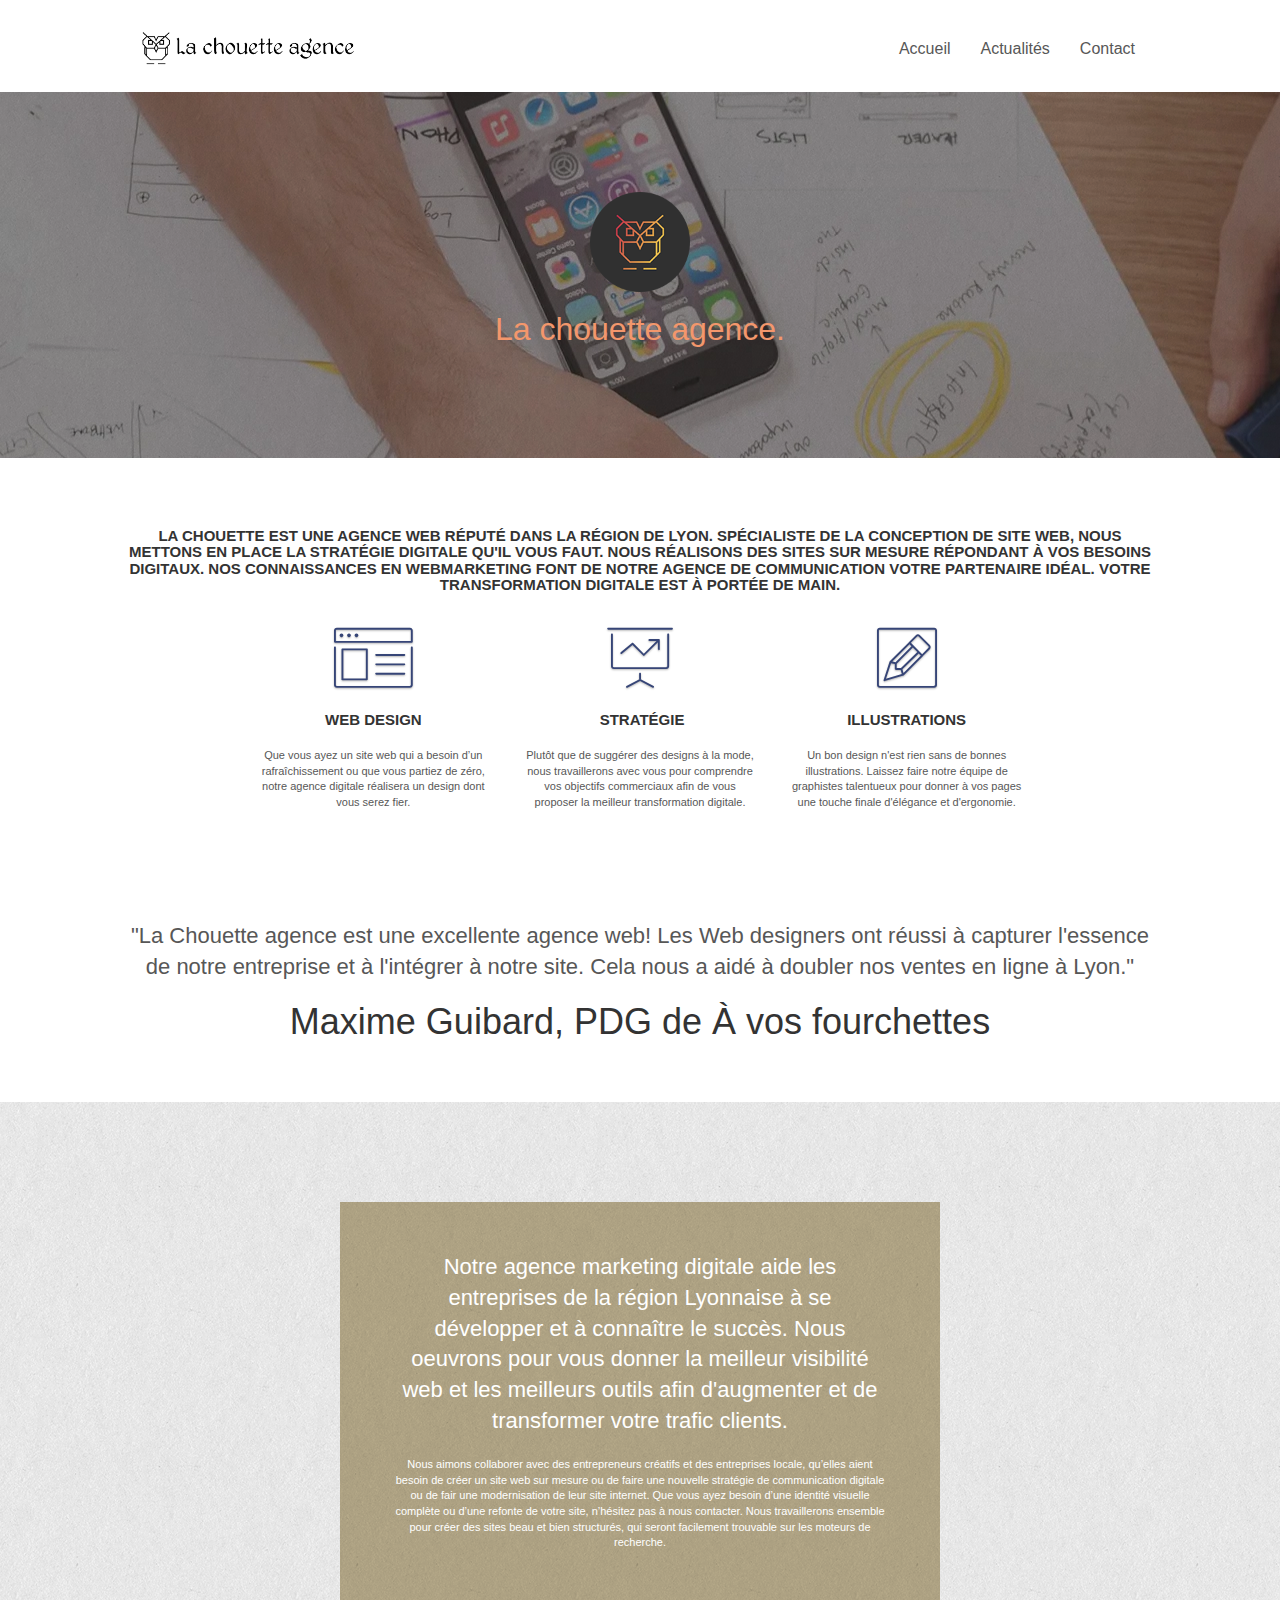
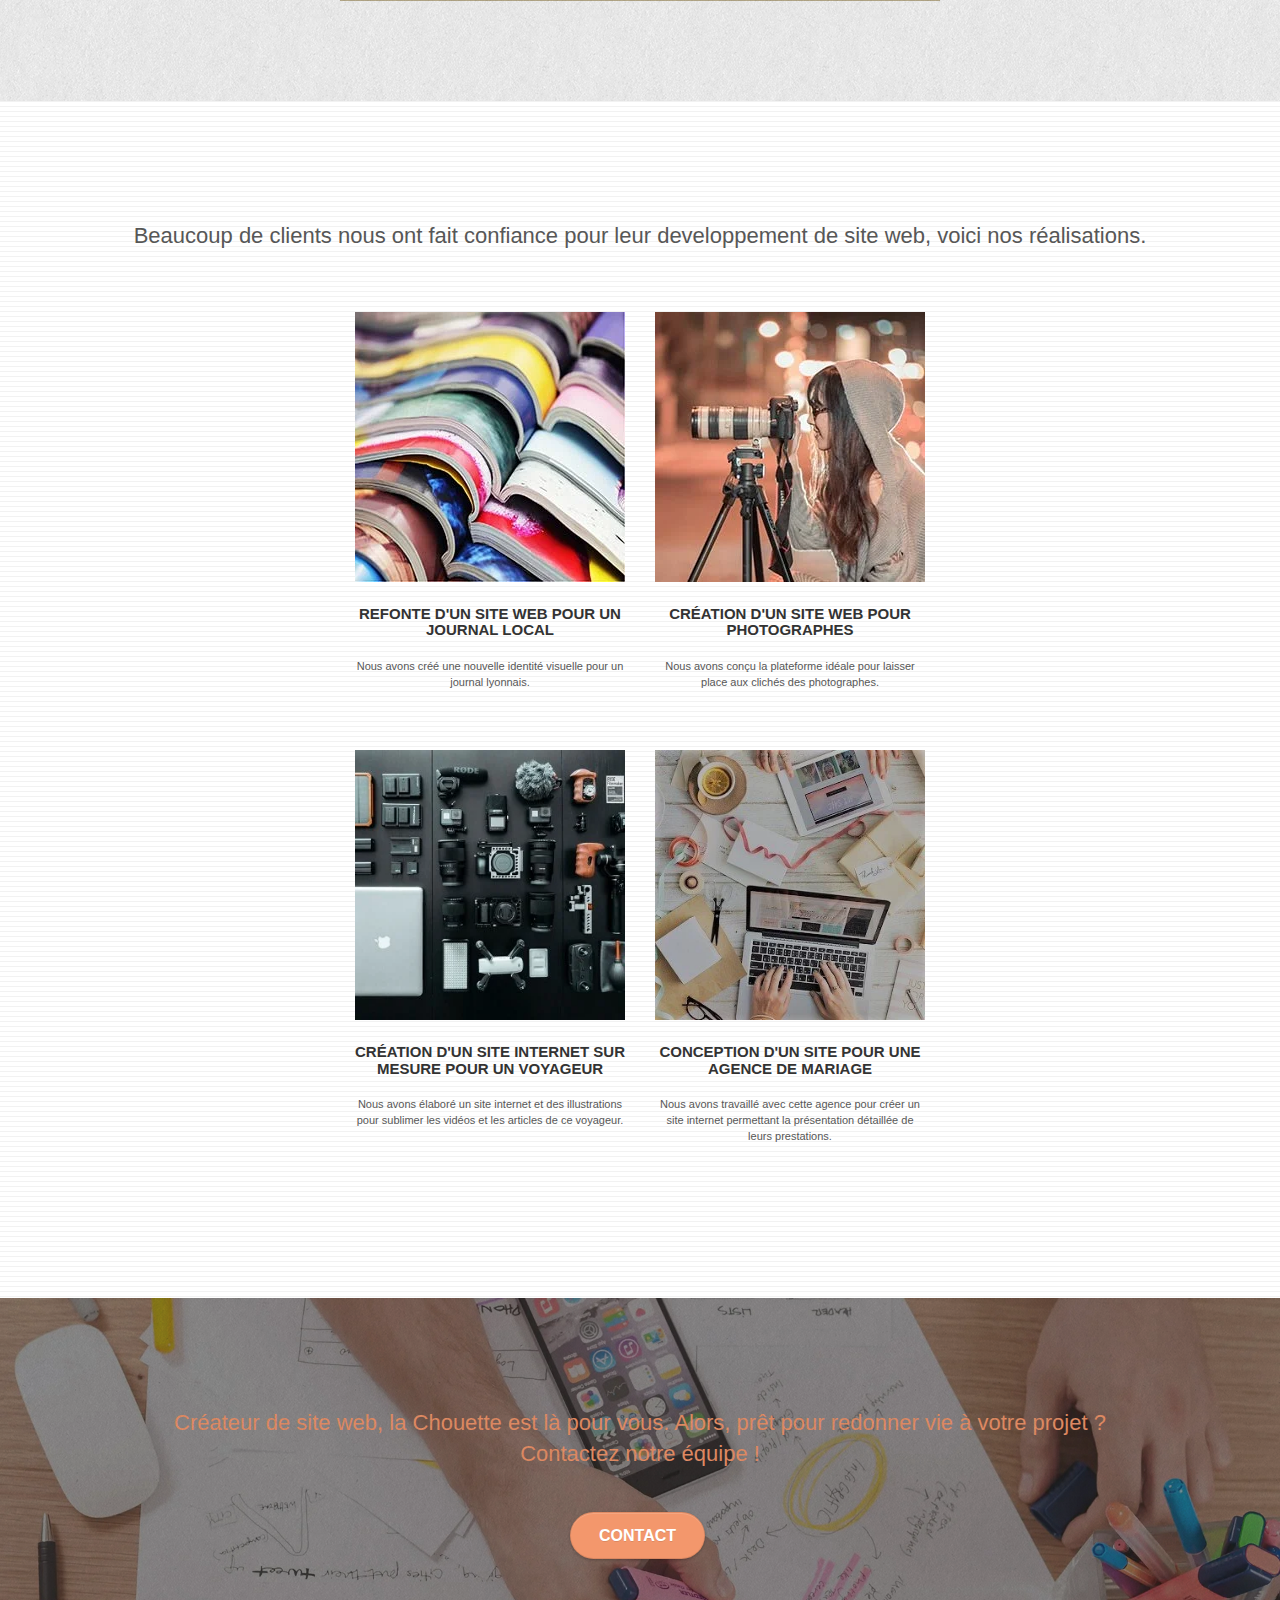
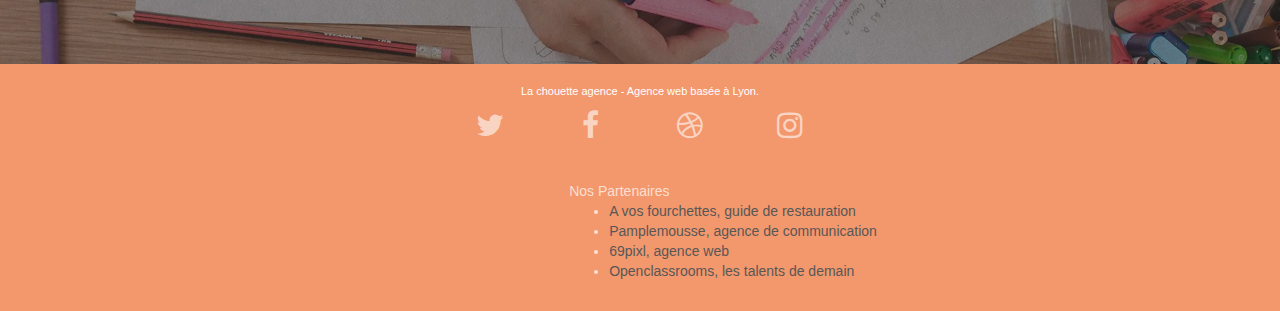
<file: index.html>
<!DOCTYPE html>
<html lang="fr">
	<head>
	    <meta charset="utf-8">
	    <title>La Chouette</title>
	    <meta name="robots" content="index, follow">
	    <meta name="keywords" content="seo, google, site web, site internet, agence design lyon, agence design">
		<meta name="description" content="Agence web lyon">
		<meta name="google-site-verification" content="6uMvi1JiXeA12wN8OWE2aNLrLksEemwqQ-FPM3tiHTc" />
	    <meta name="viewport" content="width=device-width, initial-scale=1.0, viewport-fit=cover">
	    <link rel="shortcut icon" type="image/png" href="img/favicon.jpg">
	    <link rel="canonical" href="www.lachouette.com/index/">
	    <link rel="stylesheet" type="text/css" href="./css/bootstrap.css">
		<link rel="stylesheet" type="text/css" href="style.css">
		<link rel="stylesheet" type="text/css" href="./css/font-awesome.css">
		<link rel="stylesheet" type="text/css" href="./css/et-line.css">
		<script src="./js/jquery-2.1.0.js" defer></script>
		<script src="./js/bootstrap.js" async></script>
		<script src="./js/blocs.js" async></script>
		<script src="./js/jquery.touchSwipe.js" async></script>
		<script src="./js/gmaps.js" async></script>
	</head>
	<body>
		<!-- Principal conteneur -->
		<div class="page-container">
			<!-- bloc-0 -->
			<header>
					<div class="bloc bgc-white l-bloc " id="bloc-0">
					<div class="container bloc-sm">

						<nav class="navbar row">
							<div class="navbar-header">
								<div class="keywords" style="color:#cccccc;font-size:1px;"></div>
								<a class="navbar-brand" href="index.html"><img src="img/lachouette3.svg" alt="lyon web design logo agence web meilleure agence" height="40" /></a>
								<div class="keywords" style="color:#cccccc;font-size:1px;"></div>
								<button id="nav-toggle" type="button" class="ui-navbar-toggle navbar-toggle" data-toggle="collapse" data-target=".navbar-1">
									<span class="sr-only">Toggle navigation</span><span class="icon-bar"></span><span class="icon-bar"></span><span class="icon-bar"></span>
								</button>
							</div>
							<div class="collapse navbar-collapse navbar-1 special-dropdown-nav">
								<ul class="site-navigation nav navbar-nav">
									<li>
										<a href="index.html">Accueil</a>
									</li>
									<li>
										<a href="actualite.html">Actualités</a>
									</li>
									<li>
										<a href="page2.html">Contact</a>
									</li>
								</ul>
							</div>
						</nav>
					</div>
				</div>
			</header>
			<!-- bloc-0 END -->
			<!-- bloc-1-presentation -->
			<main>
				<div class="bloc bg-banniere d-bloc bg-t-edge bloc-bg-texture texture-paper b-parallax" id="bloc-1-hero">
					<div class="container bloc-lg">
						<div class="row tight-width-whitespace">
							<div class="col-sm-12">
								<img src="img/logo.png" class="center-block image-resize-mode" width="100" alt="La chouette agence, agence web lyon, création logo lyon" />
								<h1 class="text-center hero-bloc-text tc-white ">
									La chouette agence.
								</h1>
							</div>
						</div>
					</div>
				</div>
				<!-- bloc-1-presentation END -->

				<!-- bloc-2-services -->
				<div class="bloc bgc-white l-bloc" id="bloc-2-services">
					<div class="container bloc-md">
						<div class="row">
							<div class="text-center">
								<h3>La chouette est une agence web réputé dans la région de Lyon. Spécialiste de la conception de site web, nous mettons en place la stratégie digitale qu'il vous faut.
									Nous réalisons des sites sur mesure répondant à vos besoins digitaux. Nos connaissances en Webmarketing font de notre agence de communication votre partenaire idéal.
									Votre transformation digitale est à portée de main.</h3>
							</div>
						</div>
						<div class="row voffset-lg med-width-whitespace">
							<div class="col-sm-4">
								<div class="text-center">
									<span class="et-icon-browser sm-shadow icon-dark-slate-blue icons icon-lg"></span>
								</div>
								<h3 class="mg-md text-center">
									Web design
								</h3>
								<p class="text-center ">
									Que vous ayez un site web qui a besoin d&rsquo;un rafraîchissement ou que vous partiez de zéro, notre agence digitale réalisera un design dont vous serez fier.
								</p>
							</div>
							<div class="col-sm-4">
								<div class="text-center">
									<span class="et-icon-presentation sm-shadow icon-dark-slate-blue icons icon-lg"></span>
								</div>
								<h3 class="mg-md text-center">
									&nbsp;Stratégie
								</h3>
								<p class="text-center ">
									Plutôt que de suggérer des designs à la mode, nous travaillerons avec vous pour comprendre vos objectifs commerciaux afin de vous proposer la meilleur transformation digitale.<br>
								</p>
							</div>
							<div class="col-sm-4">
								<div class="text-center">
									<span class="et-icon-edit sm-shadow icon-dark-slate-blue icons icon-lg"></span>
								</div>
								<h3 class="mg-md text-center">
									Illustrations
								</h3>
								<p class="text-center ">
									Un bon design n'est rien sans de bonnes illustrations. Laissez faire notre équipe de graphistes talentueux pour donner à vos pages une touche finale d'élégance et d'ergonomie.
								</p>
							</div>
						</div>
						<div class="row voffset-lg voffset">
							<div class="text-center">
								<h2>"La Chouette agence est une excellente agence web! Les Web designers ont réussi à capturer l'essence de notre entreprise et à l'intégrer à notre site. Cela nous a aidé à doubler nos ventes en ligne à Lyon."</h2>
								<h1>Maxime Guibard, PDG de À vos fourchettes</h1>
							</div>
						</div>
					</div>
				</div>
				<!-- bloc-2-services END -->
				<!-- bloc-3-what-i-do -->
				<div class="bloc tc-white bg-presentation d-bloc bloc-bg-texture texture-paper b-parallax" id="bloc-3-what-i-do">
					<div class="container bloc-lg">
						<div class="row tight-width-whitespace black-background">
							<div class="col-sm-12">
								<h2 class="mg-md text-center white">
									Notre agence marketing digitale aide les entreprises de la région Lyonnaise à se développer et à connaître le succès. Nous oeuvrons pour vous donner la meilleur visibilité web et les meilleurs outils afin d'augmenter et de transformer votre trafic clients.<br>
								</h2>
								<p class="text-center white">
									Nous aimons collaborer avec des entrepreneurs créatifs et des entreprises locale, qu’elles aient besoin de créer un site web sur mesure ou de faire une nouvelle stratégie de communication digitale ou de fair une modernisation de leur site internet. Que vous ayez besoin d’une identité visuelle complète ou d’une refonte de votre site, n’hésitez pas à nous contacter. Nous travaillerons ensemble pour créer des sites beau et bien structurés, qui seront facilement trouvable sur les moteurs de recherche.
								</p>
							</div>
				</div><a href=""></a>
					</div>
				</div>
				<!-- bloc-3-what-i-do END -->
				<!-- bloc-4-portfolio -->
				<div class="bloc bgc-white bg-lines-h2-bg bg-repeat l-bloc" id="bloc-4-portfolio">
					<div class="container bloc-lg">
						<div class="row">
							<div class="text-center">
								<h2>Beaucoup de clients nous ont fait confiance pour leur developpement de site web, voici nos réalisations.</h2>
							</div>
						</div>
						<div class="row tight-width-whitespace portfolio-row">
							<div class="col-sm-6">
								<a href="#" data-lightbox="img/1.webp" data-gallery-id="gallery-1" data-caption="Refonte d'un site web pour un journal local" data-frame="snapshot-lb"><img src="img/1.webp" alt="lyon web design logo agence web meilleure agence et refonte site web journal" class="img-responsive portfolio-thumb" /></a>
								<h3 class="mg-md text-center">
									Refonte d'un site web pour un journal local
								</h3>
								<p class="text-center">
									Nous avons créé une nouvelle identité visuelle pour un journal lyonnais.
								</p>
							</div>
							<div class="col-sm-6">
								<a href="#" data-lightbox="img/2.webp" data-gallery-id="gallery-1" data-caption="Création d'un site web pour photographes" data-frame="snapshot-lb"><img src="img/2.webp" class="img-responsive portfolio-thumb" alt="lyon web design logo agence web meilleure agence, Création d'un site web pour photographes" /></a>
								<h3 class="mg-md text-center">
									Création d'un site web pour photographes
								</h3>
								<p class="text-center">
									Nous avons conçu la plateforme idéale pour laisser place aux clichés des photographes.
								</p>
							</div>
						</div>
						<div class="row tight-width-whitespace portfolio-row">
							<div class="col-sm-6">
								<a href="#" data-lightbox="img/3.webp" data-gallery-id="gallery-1" data-caption="Création d'un site internet pour un voyageur" data-frame="snapshot-lb"><img src="img/3.webp" class="img-responsive portfolio-thumb" alt="lyon web design logo agence web meilleure agence, Création d'un site web pour voyageur"/></a>
								<h3 class="mg-md text-center">
									Création d'un site internet sur mesure pour un voyageur
								</h3>
								<p class="text-center">
									Nous avons élaboré un site internet et des illustrations pour sublimer les vidéos et les articles de ce voyageur.
								</p>
							</div>
							<div class="col-sm-6">
								<a href="#" data-lightbox="img/4.webp" data-gallery-id="gallery-1" data-caption="Conception d'un site pour une agence de mariage" data-frame="snapshot-lb"><img src="img/4.webp" class="img-responsive portfolio-thumb" alt="lyon web design logo agence web meilleure agence, Création d'un site web pour agence de mariage" /></a>
								<h3 class="mg-md text-center">
									Conception d'un site pour une agence de mariage
								</h3>
								<p class="text-center">
									Nous avons travaillé avec cette agence pour créer un site internet permettant la présentation détaillée de leurs prestations.
								</p>
							</div>
						</div>
					</div>
				</div>
				<!-- bloc-4-portfolio END -->
				<!-- bloc-5-cta -->
				<div class="bloc bg-banniere d-bloc bloc-bg-texture texture-paper" id="bloc-5-cta">
					<div class="container bloc-lg">
						<div class="row">
							<h2 class="mg-md text-center tc-white opa">
								Créateur de site web, la Chouette est là pour vous. Alors, prêt pour redonner vie à votre projet ?<br>Contactez notre équipe !
							</h2>
							<div class="col-sm-12 text-center">
								<a href="page2.html" class="btn btn-atomic-tangerine btn-clean btn-rd btn-lg cta-hero">Contact</a>
							</div>
						</div>
					</div>
				</div>
			</main>
			<!-- bloc-5-cta END -->
			<!-- Footer - bloc-8 -->
			<footer>
				<div class="bloc bgc-atomic-tangerine d-bloc" id="bloc-8">
					<div class="container bloc-sm">
						<div class="row">
							<div class="col-sm-12">
								<p class="text-center white">
									La chouette agence - Agence web basée à Lyon.<br>
								</p>
								<div class="row row-no-gutters social">
									<div class="col-sm-3">
										<div class="text-center">
											<a class="social" href="index.html"><span class="fa fa-twitter icon-md"></span></a>
										</div>
									</div>
									<div class="col-sm-3">
										<div class="text-center">
											<a class="social" href="index.html"><span class="fa fa-facebook icon-md"></span></a>
										</div>
									</div>
									<div class="col-sm-3">
										<div class="text-center">
											<a class="social" href="index.html"><span class="fa fa-dribbble icon-md"></span></a>
										</div>
									</div>
									<div class="col-sm-3">
										<div class="text-center">
											<a class="social" href="index.html"><span class="fa fa-instagram icon-md"></span></a>
										</div>
									</div>
									<div class="keywords" style="color:#F3976C;">Agence web à lyon, stratégie web, web design, illustrations, design de site web, site web, web, internet, site internet, site</div>
								</div>
								<div class="row">
									<div class="col-sm-4 col-md-4 col-md-offset-5">
										    Nos Partenaires
											<ul>
												<li><a href="Avosfourchettes.com">A vos fourchettes, guide de restauration</a></li>
												<li><a href="pamplemousse.fr">Pamplemousse, agence de communication</a></li>
												<li><a href="69pixl.com">69pixl, agence web</a></li>
												<li><a href="openclassrooms.com">Openclassrooms, les talents de demain</a></li>
											</ul>		
									</div>
									</div>
								</div>
							</div>
						</div>
					</div>
			</footer>
			<!-- Footer - bloc-8 END -->
		</div>
		<!-- Principal conteneur END -->
	</body>
</html>
</file>
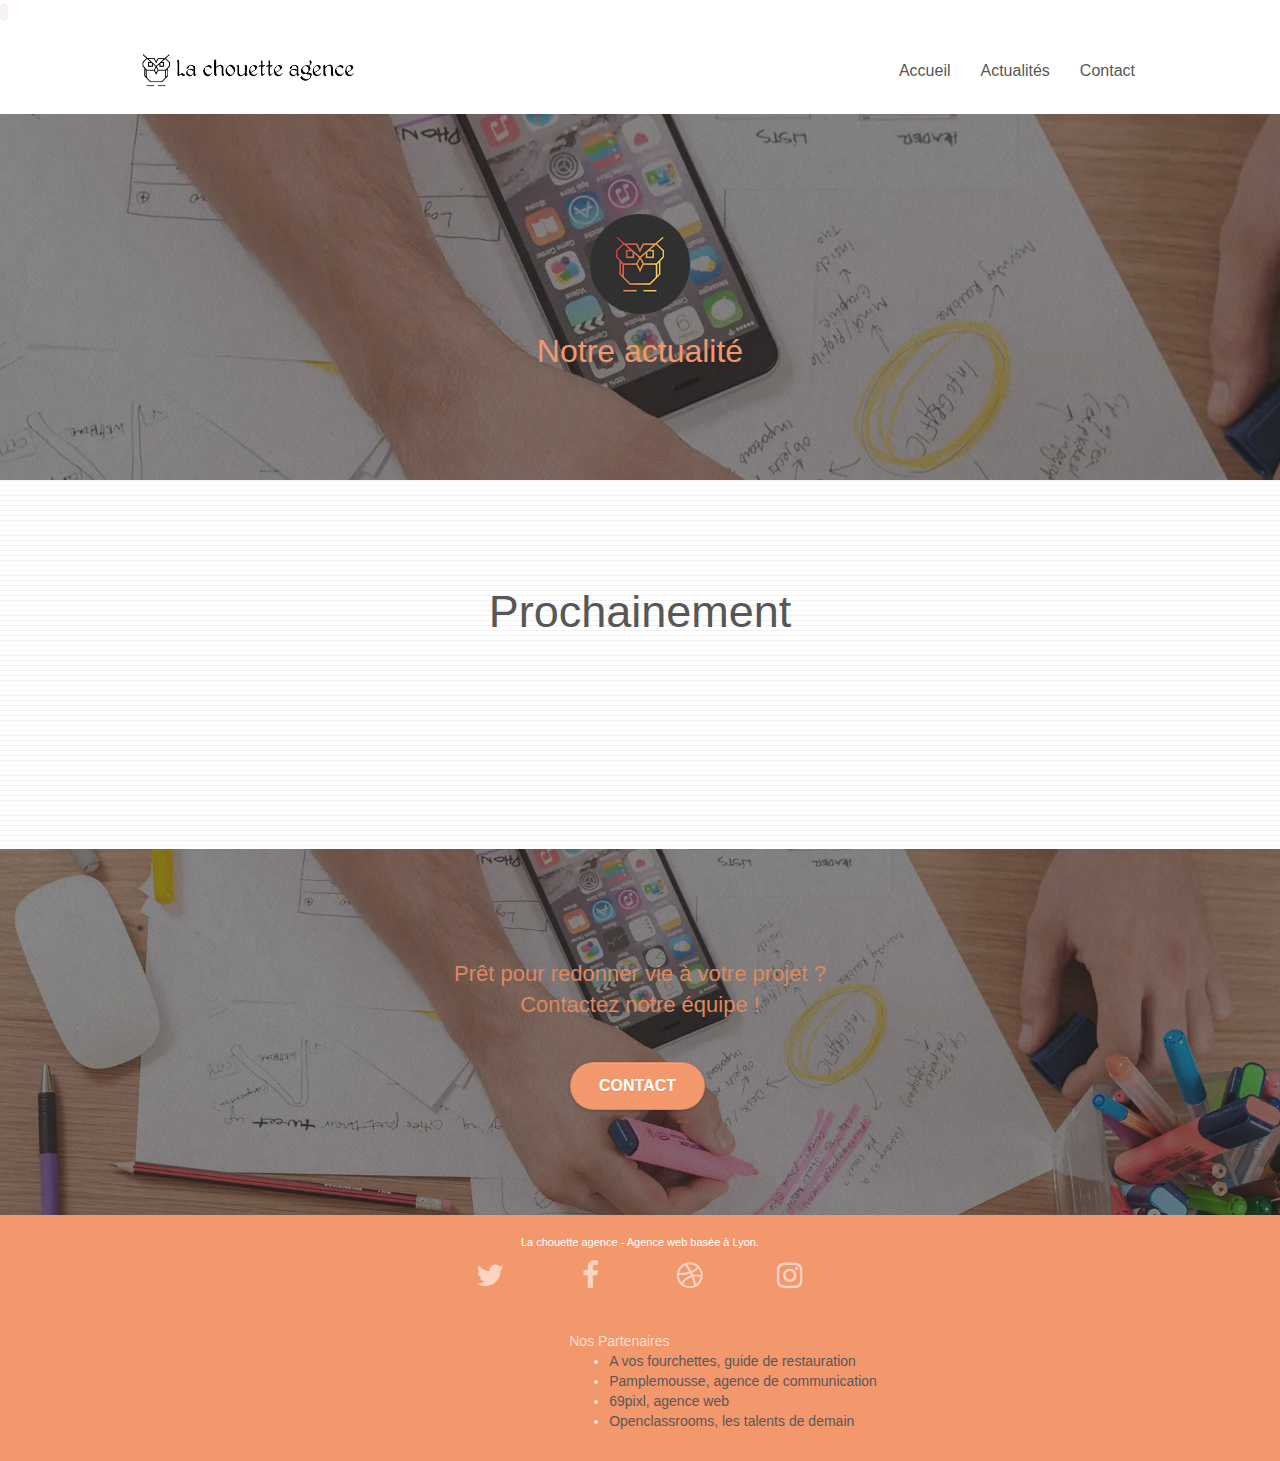
<file: actualite.html>
<!DOCTYPE html>
<html lang="Default">
<head>
    <meta charset="utf-8">
    <code><meta name="robots" content="index, follow"></code>
    <meta name="keywords" content="seo, google, site web, site internet, agence design lyon, agence design">
    <meta name="description" content="Agence web lyon">
    <meta name="viewport" content="width=device-width, initial-scale=1.0, viewport-fit=cover">
    <link rel="shortcut icon" type="image/png" href="favicon.jpg">
    <link rel="stylesheet" type="text/css" href="./css/bootstrap.css">
	<link rel="stylesheet" type="text/css" href="style.css">
	<link rel="stylesheet" type="text/css" href="./css/font-awesome.css">
	<link rel="stylesheet" type="text/css" href="./css/et-line.css">
	<script src="./js/jquery-2.1.0.js"></script>
	<script src="./js/bootstrap.js"></script>
	<script src="./js/blocs.js"></script>
	<script src="./js/jquery.touchSwipe.js" defer></script>
	<script src="./js/gmaps.js"></script>
	<title>La Chouette</title>   
</head>
<body>
<!-- Principal conteneur -->
<div class="page-container">
    
<!-- bloc-0 -->
<header>
	<div class="bloc bgc-white l-bloc " id="bloc-0">
		<div class="container bloc-sm">

			<nav class="navbar row">
				<div class="navbar-header">
					<div class="keywords" style="color:#cccccc;font-size:1px;"></div>
					<a class="navbar-brand" href="index.html"><img src="img/lachouette3.svg" alt="lyon web design logo agence web meilleure agence" height="40" /></a>
					<button id="nav-toggle" type="button" class="ui-navbar-toggle navbar-toggle" data-toggle="collapse" data-target=".navbar-1">
						<span class="sr-only">Toggle navigation</span><span class="icon-bar"></span><span class="icon-bar"></span><span class="icon-bar"></span>
					</button>
				</div>
				<div class="collapse navbar-collapse navbar-1 special-dropdown-nav">
					<ul class="site-navigation nav navbar-nav">
						<li>
							<a href="index.html">Accueil</a>
						</li>
						<li>
							<a href="actualite.html">Actualités</a>
						</li>
						<li>
							<a href="page2.html">Contact</a>
						</li>
					</ul>
				</div>
			</nav>
		</div>
	</div>
</header>
<!-- bloc-0 END -->

<!-- bloc-1-presentation -->
<content>
	<div class="bloc bg-banniere d-bloc bg-t-edge bloc-bg-texture texture-paper b-parallax" id="bloc-1-hero">
		<div class="container bloc-lg">
			<div class="row tight-width-whitespace">
				<div class="col-sm-12">
					<img src="img/logo.png" class="center-block image-resize-mode" width="100" alt="La chouette agence, agence web lyon, création logo lyon" />
					<h1 class="text-center hero-bloc-text tc-white ">
						Notre actualité
					</h1>
				</div>
			</div>
		</div>
	</div>
	<!-- bloc-4-portfolio -->
	<div class="bloc bgc-white bg-lines-h2-bg bg-repeat l-bloc" id="bloc-4-portfolio">
		<div class="container bloc-lg">
			<div class="row">
				<div class="col-sm-12 text-center">
					<p class="conception"> Prochainement</p>
				</div>
			</div>
			<div class="row tight-width-whitespace portfolio-row">
				<div class="col-sm-6">
					
				</div>
				<div class="col-sm-6">
					
				</div>
			</div>
		</div>
	</div>
	<!-- bloc-4-portfolio END -->

	<!-- bloc-5-cta -->
	<div class="bloc bg-banniere d-bloc bloc-bg-texture texture-paper" id="bloc-5-cta">
		<div class="container bloc-lg">
			<div class="row">
				<h2 class="mg-md text-center tc-white">
					Prêt pour redonner vie à votre projet ?<br>Contactez notre équipe !
				</h2>
				<div class="col-sm-12 text-center">
					<a href="page2.html" class="btn btn-atomic-tangerine btn-clean btn-rd btn-lg cta-hero">Contact</a>
				</div>
			</div>
		</div>
	</div>
</content>
<!-- bloc-5-cta END -->

<!-- Footer - bloc-8 -->
<footer>
	<div class="bloc bgc-atomic-tangerine d-bloc" id="bloc-8">
		<div class="container bloc-sm">
			<div class="row">
				<div class="col-sm-12">
					<p class="text-center white">
						La chouette agence - Agence web basée à Lyon.<br>
					</p>
					<div class="row row-no-gutters social">
						<div class="col-sm-3">
							<div class="text-center">
								<a class="social" href="index.html"><span class="fa fa-twitter icon-md"></span></a>
							</div>
						</div>
						<div class="col-sm-3">
							<div class="text-center">
								<a class="social" href="index.html"><span class="fa fa-facebook icon-md"></span></a>
							</div>
						</div>
						<div class="col-sm-3">
							<div class="text-center">
								<a class="social" href="index.html"><span class="fa fa-dribbble icon-md"></span></a>
							</div>
						</div>
						<div class="col-sm-3">
							<div class="text-center">
								<a class="social" href="index.html"><span class="fa fa-instagram icon-md"></span></a>
							</div>
						</div>
						<div class="keywords" style="color:#F3976C;">Agence web à Lyon, stratégie web, web design, illustrations, design de site web, site web, web, internet, site internet, site</div>
					</div>
					<div class="row">
						<div class="col-sm-4 col-md-4 col-md-offset-5">
								    Nos Partenaires
									<ul>
										<li><a href="Avosfourchettes.com">A vos fourchettes, guide de restauration</a></li>
										<li><a href="pamplemousse.fr">Pamplemousse, agence de communication</a></li>
										<li><a href="69pixl.com">69pixl, agence web</a></li>
										<li><a href="openclassrooms.com">Openclassrooms, les talents de demain</a></li>
									</ul>	
						</div>
					</div>
				</div>
			</div>
		</div>
	</div>
</footer>
<!-- Footer - bloc-8 END -->

</div>
<!-- Principal conteneur END -->
    

</body>
</html>
</file>
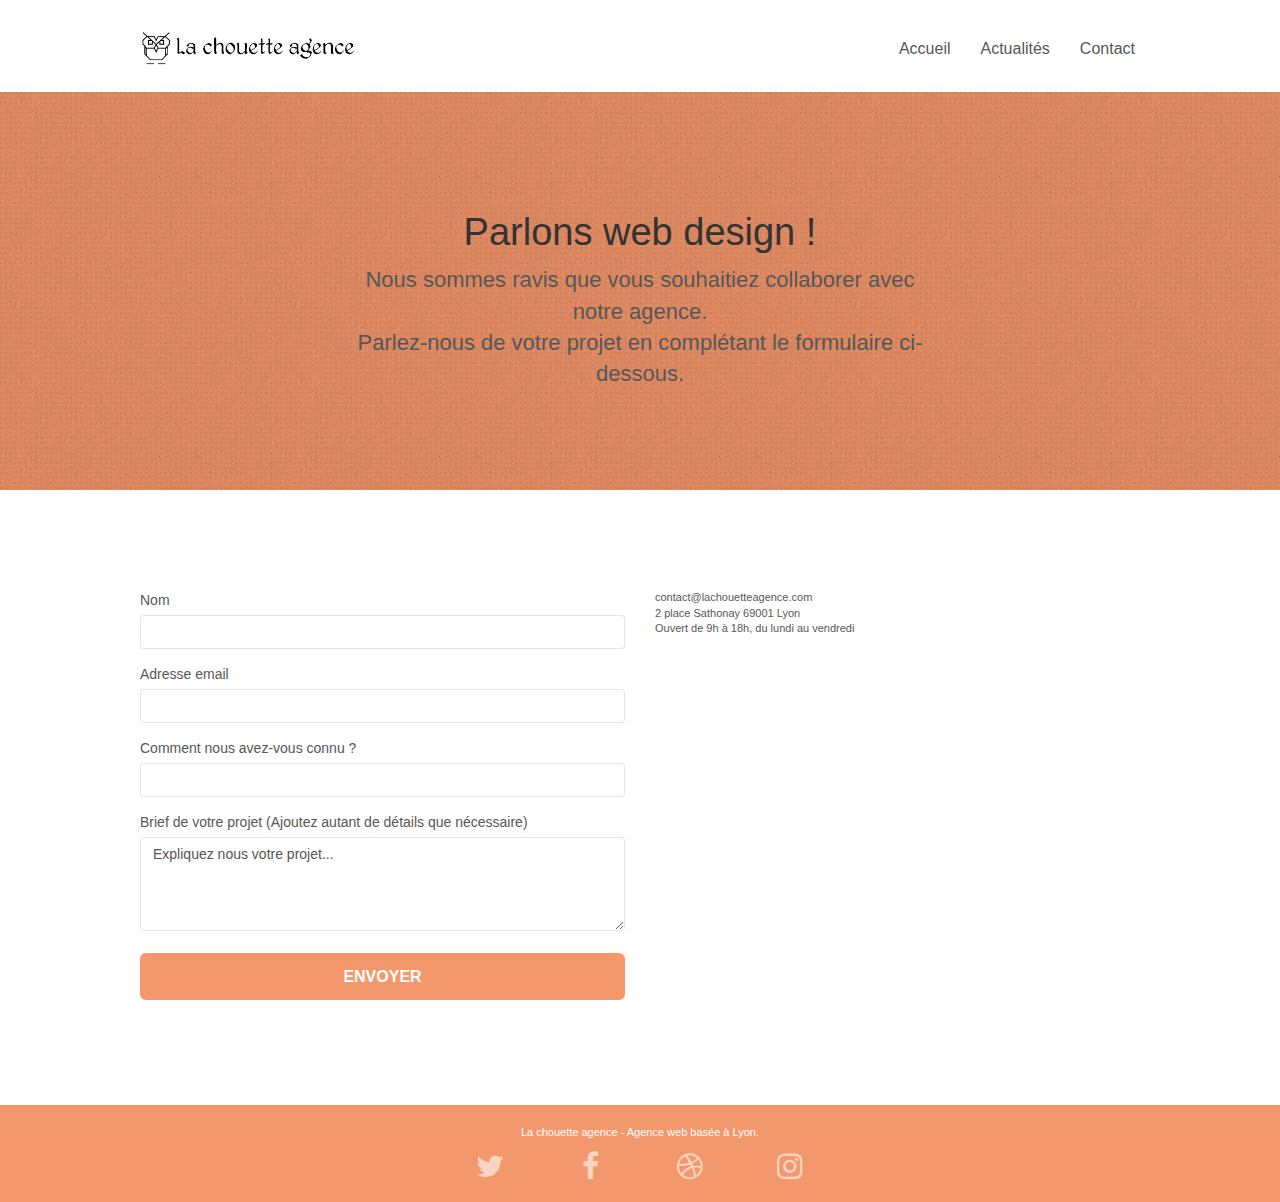
<file: contact.html>
<!DOCTYPE html>
<html lang="fr">
	<head>
	    <meta charset="utf-8">
	    <title>Contact</title>
	    <meta name="robots" content="index, follow">
	    <meta name="keywords" content="seo, google, site web, site internet, agence design lyon, agence design">
	    <meta name="description" content="Agence web lyon">
	    <meta name="viewport" content="width=device-width, initial-scale=1.0, viewport-fit=cover">
	    <link rel="shortcut icon" type="image/png" href="img/favicon.jpg">
		<link rel="stylesheet" type="text/css" href="./css/bootstrap.css">
		<link rel="stylesheet" type="text/css" href="style.css">
		<link rel="stylesheet" type="text/css" href="./css/font-awesome.css">
		<link rel="stylesheet" type="text/css" href="./css/et-line.css">
		<script src="./js/jquery-2.1.0.js" defer></script>
		<script src="./js/bootstrap.js" async></script>
		<script src="./js/blocs.js" async></script>
		<script src="./js/jquery.touchSwipe.js" async></script>
		<script src="./js/gmaps.js" async></script>
	</head>
	<body>
		<!-- Principal conteneur -->
		<div class="page-container">
			<!-- bloc-0 -->
			<header>
					<div class="bloc bgc-white l-bloc " id="bloc-0">
					<div class="container bloc-sm">

						<nav class="navbar row">
							<div class="navbar-header">
								<div class="keywords" style="color:#cccccc;font-size:1px;"></div>
								<a class="navbar-brand" href="index.html"><img src="img/lachouette3.svg" alt="lyon web design logo agence web meilleure agence" height="40" /></a>
								<div class="keywords" style="color:#cccccc;font-size:1px;"></div>
								<button id="nav-toggle" type="button" class="ui-navbar-toggle navbar-toggle" data-toggle="collapse" data-target=".navbar-1">
									<span class="sr-only">Toggle navigation</span><span class="icon-bar"></span><span class="icon-bar"></span><span class="icon-bar"></span>
								</button>
							</div>
							<div class="collapse navbar-collapse navbar-1 special-dropdown-nav">
								<ul class="site-navigation nav navbar-nav">
									<li>
										<a href="index.html">Accueil</a>
									</li>
									<li>
										<a href="actualite.html">Actualités</a>
									</li>
									<li>
										<a href="contact.html">Contact</a>
									</li>
								</ul>
							</div>
						</nav>
					</div>
				</div>
			</header>
			<!-- bloc-0 END -->
			<!-- bloc-6 -->
			<main>
				<div class="bloc bg-dots-bg bg-repeat bgc-atomic-tangerine d-bloc bloc-bg-texture texture-paper" id="bloc-6">
					<div class="container bloc-lg">
						<div class="row">
							<div class="col-sm-12">
								<h1 class="text-center hero-bloc-text tc-contact">
									Parlons web design !
								</h1>
								<p class="txt2 text-center mg-lg tc-contact tight-width-whitespace">
									Nous sommes ravis que vous souhaitiez collaborer avec notre agence.<br>
									Parlez-nous de votre projet en complétant le formulaire ci-dessous.
								</p>
							</div>
						</div>
					</div>
				</div>
				<!-- bloc-6 END -->
				<!-- bloc-7 -->
				<div class="bloc bgc-white l-bloc" id="bloc-7">
					<div class="container bloc-lg">
						<div class="row">
							<div class="col-sm-6">
								<form id="form_1" novalidate>
									<div class="form-group">
										<label for="name">
											Nom
										</label>
										<input id="name" class="form-control" required />
									</div>
									<div class="form-group">
										<label for="email">
											Adresse email
										</label>
										<input id="email" class="form-control" type="email" required />
									</div>
									<div class="form-group">
										<label for="comment">
											Comment nous avez-vous connu ?
										</label>
										<input id="comment" class="form-control" type="email" required />
									</div>
									<div class="form-group">
										<label for="message">
											Brief de votre projet (Ajoutez autant de détails que nécessaire)<br>
										</label><textarea id="message" class="form-control" rows="4" cols="50" required>Expliquez nous votre projet...</textarea>
									</div> 
									<button class="bloc-button btn btn-lg btn-block cta-hero btn-atomic-tangerine" type="submit">
										Envoyer
									</button>
								</form>
							</div>
							<div class="col-sm-6">
								<p>
									contact@lachouetteagence.com<br>2 place Sathonay 69001 Lyon<br>Ouvert de 9h à 18h, du lundi au vendredi<br>
								</p>
							</div>
						</div>
					</div>
				</div>
				<!-- bloc-7 END -->
				<!-- ScrollToTop Button -->
				<a class="bloc-button btn btn-d scrollToTop" onclick="scrollToTarget('1')"><span class="fa fa-chevron-up"></span></a>
			</main>
			<!-- ScrollToTop Button END-->
			<!-- Footer - bloc-8 -->
			<footer>
				<div class="bloc bgc-atomic-tangerine d-bloc" id="bloc-8">
					<div class="container bloc-sm">
						<div class="row">
							<div class="col-sm-12">
								<p class="text-center white">
									La chouette agence - Agence web basée à Lyon.<br>
								</p>
								<div class="row row-no-gutters social">
									<div class="col-sm-3">
										<div class="text-center">
											<a class="social" href="index.html"><span class="fa fa-twitter icon-md"></span></a>
										</div>
									</div>
									<div class="col-sm-3">
										<div class="text-center">
											<a class="social" href="index.html"><span class="fa fa-facebook icon-md"></span></a>
										</div>
									</div>
									<div class="col-sm-3">
										<div class="text-center">
											<a class="social" href="index.html"><span class="fa fa-dribbble icon-md"></span></a>
										</div>
									</div>
									<div class="col-sm-3">
										<div class="text-center">
											<a class="social" href="index.html"><span class="fa fa-instagram icon-md"></span></a>
										</div>
									</div>
								</div>
							</div>
						</div>
					</div>
				</div>
			</footer>
			<!-- Footer - bloc-8 END -->
		</div>
		<!-- Principal conteneur END -->
	</body>
</html>
</file>
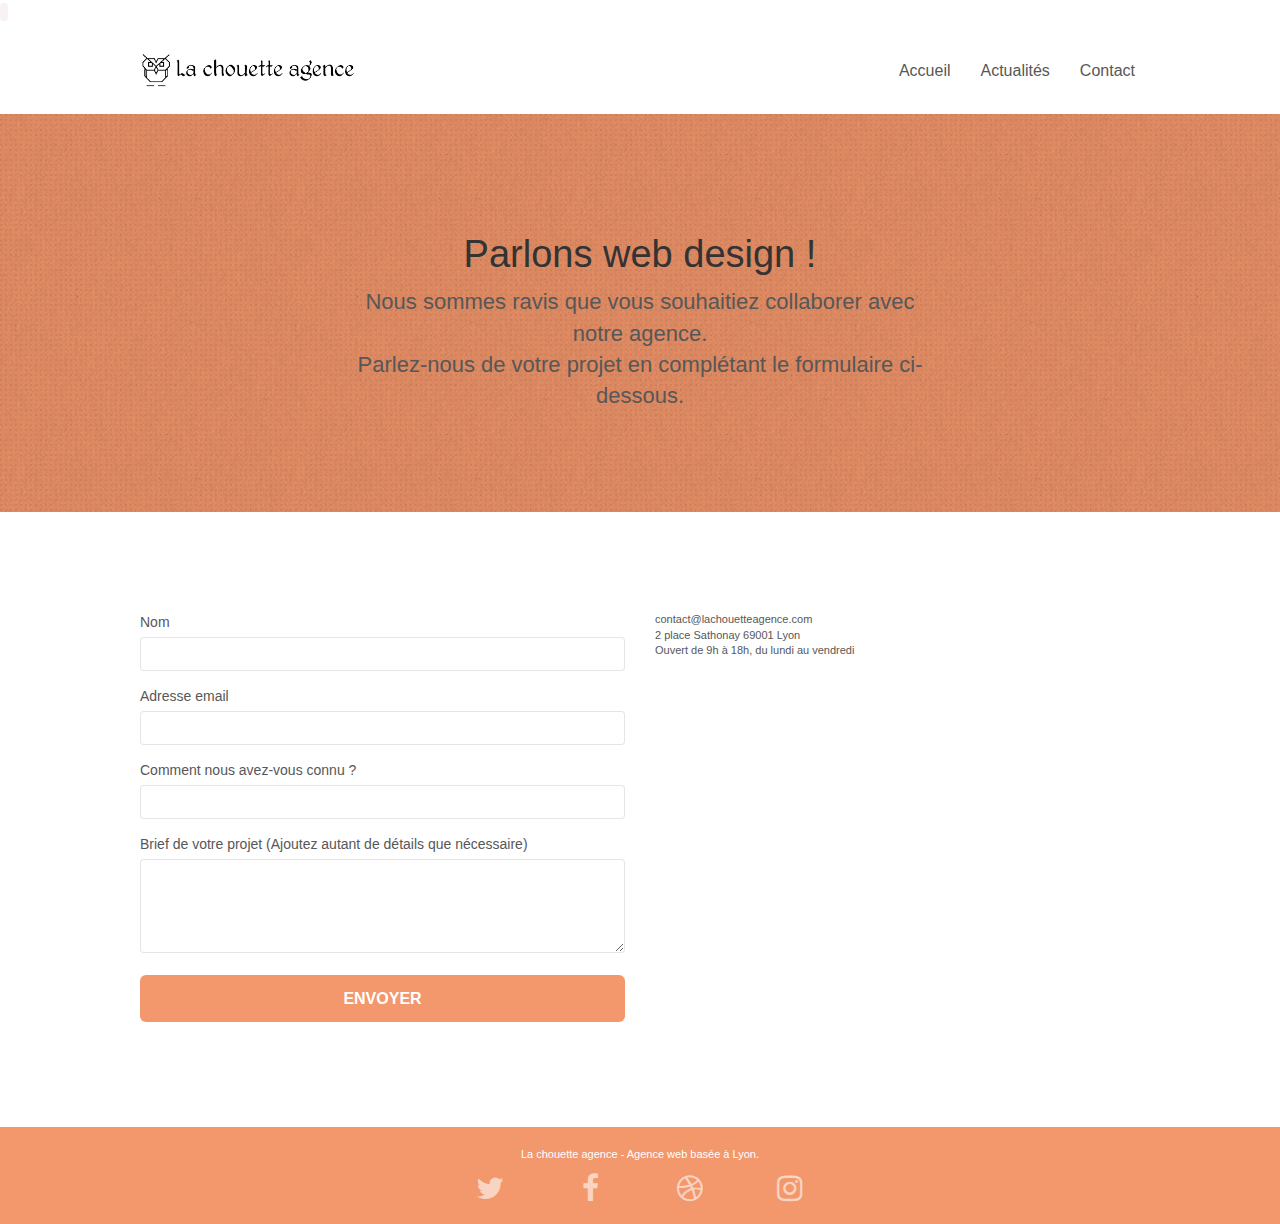
<file: page2.html>
<!DOCTYPE html>
<html lang="Default">
<head>
    <meta charset="utf-8">
    <code><meta name="robots" content="index, follow"></code>
    <meta name="keywords" content="seo, google, site web, site internet, agence design lyon, agence design">
    <meta name="description" content="Agence web lyon">
    <meta name="viewport" content="width=device-width, initial-scale=1.0, viewport-fit=cover">
    <link rel="shortcut icon" type="image/png" href="favicon.jpg">
	<link rel="stylesheet" type="text/css" href="./css/bootstrap.css">
	<link rel="stylesheet" type="text/css" href="style.css">
	<link rel="stylesheet" type="text/css" href="./css/font-awesome.css">
	<link rel="stylesheet" type="text/css" href="./css/et-line.css">
	<script src="./js/jquery-2.1.0.js"></script>
	<script src="./js/bootstrap.js"></script>
	<script src="./js/blocs.js"></script>
	<script src="./js/jquery.touchSwipe.js" defer></script>
	<script src="./js/gmaps.js"></script>
    <title>Contact</title>
</head>
<body>
<!-- Principal conteneur -->
<div class="page-container">
    
<!-- bloc-0 -->
<header>
		<div class="bloc bgc-white l-bloc " id="bloc-0">
		<div class="container bloc-sm">

			<nav class="navbar row">
				<div class="navbar-header">
					<div class="keywords" style="color:#cccccc;font-size:1px;"></div>
					<a class="navbar-brand" href="index.html"><img src="img/lachouette3.svg" alt="lyon web design logo agence web meilleure agence" height="40" /></a>
					<div class="keywords" style="color:#cccccc;font-size:1px;"></div>
					<button id="nav-toggle" type="button" class="ui-navbar-toggle navbar-toggle" data-toggle="collapse" data-target=".navbar-1">
						<span class="sr-only">Toggle navigation</span><span class="icon-bar"></span><span class="icon-bar"></span><span class="icon-bar"></span>
					</button>
				</div>
				<div class="collapse navbar-collapse navbar-1 special-dropdown-nav">
					<ul class="site-navigation nav navbar-nav">
						<li>
							<a href="index.html">Accueil</a>
						</li>
						<li>
							<a href="actualite.html">Actualités</a>
						</li>
						<li>
							<a href="page2.html">Contact</a>
						</li>
					</ul>
				</div>
			</nav>
		</div>
	</div>
</header>
<!-- bloc-0 END -->

<!-- bloc-6 -->
<content>
	<div class="bloc bg-dots-bg bg-repeat bgc-atomic-tangerine d-bloc bloc-bg-texture texture-paper" id="bloc-6">
		<div class="container bloc-lg">
			<div class="row">
				<div class="col-sm-12">
					<h1 class="text-center hero-bloc-text tc-contact">
						Parlons web design !
					</h1>
					<p class="txt2 text-center mg-lg tc-contact tight-width-whitespace">
						Nous sommes ravis que vous souhaitiez collaborer avec notre agence.<br>
						Parlez-nous de votre projet en complétant le formulaire ci-dessous.
					</p>
				</div>
			</div>
		</div>
	</div>
	<!-- bloc-6 END -->

	<!-- bloc-7 -->
	<div class="bloc bgc-white l-bloc" id="bloc-7">
		<div class="container bloc-lg">
			<div class="row">
				<div class="col-sm-6">
					<form id="form_1" novalidate success-msg="Your message has been sent." fail-msg="Sorry it seems that our mail server is not responding, Sorry for the inconvenience!">
						<div class="form-group">
							<label>
								Nom
							</label>
							<input id="name" class="form-control" required />
						</div>
						<div class="form-group">
							<label>
								Adresse email
							</label>
							<input id="email" class="form-control" type="email" required />
						</div>
						<div class="form-group">
							<label>
								Comment nous avez-vous connu ?
							</label>
							<input class="form-control" type="email" required id="input_504" />
						</div>
						<div class="form-group">
							<label>
								Brief de votre projet (Ajoutez autant de détails que nécessaire)<br>
							</label><textarea id="message" class="form-control" rows="4" cols="50" required></textarea>
						</div> 
						<button class="bloc-button btn btn-lg btn-block cta-hero btn-atomic-tangerine" type="submit">
							Envoyer
						</button>
					</form>
				</div>
				<div class="col-sm-6">
					<p>
						contact@lachouetteagence.com<br>2 place Sathonay 69001 Lyon<br>Ouvert de 9h à 18h, du lundi au vendredi<br>
					</p>
				</div>
			</div>
		</div>
	</div>
	<!-- bloc-7 END -->

	<!-- ScrollToTop Button -->
	<a class="bloc-button btn btn-d scrollToTop" onclick="scrollToTarget('1')"><span class="fa fa-chevron-up"></span></a>
</content>
<!-- ScrollToTop Button END-->


<!-- Footer - bloc-8 -->
<footer>
	<div class="bloc bgc-atomic-tangerine d-bloc" id="bloc-8">
		<div class="container bloc-sm">
			<div class="row">
				<div class="col-sm-12">
					<p class="text-center white">
						La chouette agence - Agence web basée à Lyon.<br>
					</p>
					<div class="row row-no-gutters social">
						<div class="col-sm-3">
							<div class="text-center">
								<a class="social" href="index.html"><span class="fa fa-twitter icon-md"></span></a>
							</div>
						</div>
						<div class="col-sm-3">
							<div class="text-center">
								<a class="social" href="index.html"><span class="fa fa-facebook icon-md"></span></a>
							</div>
						</div>
						<div class="col-sm-3">
							<div class="text-center">
								<a class="social" href="index.html"><span class="fa fa-dribbble icon-md"></span></a>
							</div>
						</div>
						<div class="col-sm-3">
							<div class="text-center">
								<a class="social" href="index.html"><span class="fa fa-instagram icon-md"></span></a>
							</div>
						</div>
					</div>
				</div>
			</div>
		</div>
	</div>
</footer>
<!-- Footer - bloc-8 END -->

</div>
<!-- Principal conteneur END -->
    

</body>
</html>
</file>
<file: style.css>
body{margin:0;padding:0;background:#FFF;overflow-x:hidden;-webkit-font-smoothing:antialiased;-moz-osx-font-smoothing:grayscale}a,button{transition:all .3s ease-in-out;outline:none!important}a:hover{text-decoration:none;cursor:pointer}#page-loading-blocs-notifaction{position:fixed;top:0;bottom:0;width:100%;z-index:100000;background:#FFF url(img/pageload-spinner.gif) no-repeat center center}.bloc{width:100%;clear:both;background:50% 50% no-repeat;padding:0 50px;-webkit-background-size:cover;-moz-background-size:cover;-o-background-size:cover;background-size:cover;position:relative}.bloc .container{padding-left:0;padding-right:0}.bloc-lg{padding:100px 50px}.bloc-md{padding:50px}.bloc-sm{padding:20px 50px}.bg-center,.bg-l-edge,.bg-r-edge,.bg-t-edge,.bg-b-edge,.bg-tl-edge,.bg-bl-edge,.bg-tr-edge,.bg-br-edge,.bg-repeat{-webkit-background-size:auto!important;-moz-background-size:auto!important;-o-background-size:auto!important;background-size:auto!important}.bg-repeat{background:repeat}.bg-t-edge{background:top no-repeat}.bloc-bg-texture::before{content:"";background-size:2px 2px;position:absolute;top:0;bottom:0;left:0;right:0}.texture-paper::before{background:url(img/texture-paper.png);background-size:280px 280px;opacity:.4}.b-parallax{background-attachment:fixed}.conception{font-size:45px}.d-bloc{color:rgba(255,255,255,.7)}.d-bloc button:hover{color:rgba(255,255,255,.9)}.d-bloc .icon-round,.d-bloc .icon-square,.d-bloc .icon-rounded,.d-bloc .icon-semi-rounded-a,.d-bloc .icon-semi-rounded-b{border-color:rgba(255,255,255,.9)}.d-bloc .divider-h span{border-color:rgba(255,255,255,.2)}.d-bloc .a-btn,.d-bloc .navbar a,.d-bloc .navbar-brand,.d-bloc a .icon-sm,.d-bloc a .icon-md,.d-bloc a .icon-lg,.d-bloc a .icon-xl,.d-bloc h1 a,.d-bloc h2 a,.d-bloc h3 a,.d-bloc h4 a,.d-bloc h5 a,.d-bloc h6 a,.d-bloc p a{color:rgba(255,255,255,.6)}.d-bloc .a-btn:hover,.d-bloc .navbar a:hover,.d-bloc .navbar-brand:hover,.d-bloc a:hover .icon-sm,.d-bloc a:hover .icon-md,.d-bloc a:hover .icon-lg,.d-bloc a:hover .icon-xl,.d-bloc h1 a:hover,.d-bloc h2 a:hover,.d-bloc h3 a:hover,.d-bloc h4 a:hover,.d-bloc h5 a:hover,.d-bloc h6 a:hover,.d-bloc p a:hover{color:rgba(255,255,255,1)}.d-bloc .navbar-toggle .icon-bar{background:rgba(255,255,255,1)}.d-bloc .btn-wire,.d-bloc .btn-wire:hover{color:rgba(255,255,255,1);border-color:rgba(255,255,255,1)}.d-bloc .panel{color:rgba(0,0,0,.5)}.d-bloc .panel button:hover{color:rgba(0,0,0,.7)}.d-bloc .panel icon{border-color:rgba(0,0,0,.7)}.d-bloc .panel .divider-h span{border-color:rgba(0,0,0,.1)}.d-bloc .panel .a-btn{color:rgba(0,0,0,.6)}.d-bloc .panel .a-btn:hover{color:rgba(0,0,0,1)}.d-bloc .panel .btn-wire,.d-bloc .panel .btn-wire:hover{color:rgba(0,0,0,.7);border-color:rgba(0,0,0,.3)}.d-bloc .panel,.l-bloc{color:rgba(0,0,0,.5)}.d-bloc .panel button:hover,.l-bloc button:hover{color:rgba(0,0,0,.7)}.l-bloc .icon-round,.l-bloc .icon-square,.l-bloc .icon-rounded,.l-bloc .icon-semi-rounded-a,.l-bloc .icon-semi-rounded-b{border-color:rgba(0,0,0,.7)}.d-bloc .panel .divider-h span,.l-bloc .divider-h span{border-color:rgba(0,0,0,.1)}.d-bloc .panel .a-btn,.l-bloc .a-btn,.l-bloc .navbar a,.l-bloc .navbar-brand,.l-bloc a .icon-sm,.l-bloc a .icon-md,.l-bloc a .icon-lg,.l-bloc a .icon-xl,.l-bloc h1 a,.l-bloc h2 a,.l-bloc h3 a,.l-bloc h4 a,.l-bloc h5 a,.l-bloc h6 a,.l-bloc p a{color:rgba(0,0,0,.6)}.d-bloc .panel .a-btn:hover,.l-bloc .a-btn:hover,.l-bloc .navbar a:hover,.l-bloc .navbar-brand:hover,.l-bloc a:hover .icon-sm,.l-bloc a:hover .icon-md,.l-bloc a:hover .icon-lg,.l-bloc a:hover .icon-xl,.l-bloc h1 a:hover,.l-bloc h2 a:hover,.l-bloc h3 a:hover,.l-bloc h4 a:hover,.l-bloc h5 a:hover,.l-bloc h6 a:hover,.l-bloc p a:hover{color:rgba(0,0,0,1)}.l-bloc .navbar-toggle .icon-bar{color:rgba(0,0,0,.6)}.d-bloc .panel .btn-wire,.d-bloc .panel .btn-wire:hover,.l-bloc .btn-wire,.l-bloc .btn-wire:hover{color:rgba(0,0,0,.7);border-color:rgba(0,0,0,.3)}.voffset{margin-top:30px}.voffset-lg{margin-top:80px}.row-no-gutters{margin-right:0;margin-left:0}.row.row-no-gutters>[class^="col-"],.row.row-no-gutters>[class*=" col-"]{padding-right:0;padding-left:0}#bloc-1-hero h1{font-size:32px}.navbar{margin-bottom:0;z-index:1}.navbar-brand{height:auto;padding:3px 15px;font-size:25px;font-weight:400;font-weight:600;line-height:44px}.navbar-brand img{max-height:200px;margin:0 5px 0 0;display:inline}.navbar-brand img[src$=svg]{min-width:100px}.nav-center .navbar-brand img{margin:0}.navbar .nav{padding-top:2px;margin-right:-16px;float:right;z-index:1}.nav>li{float:left;margin-top:4px;font-size:16px}.navbar-nav .open .dropdown-menu>li>a{text-align:inherit}.nav>li a:hover,.nav>li a:focus{background:transparent}.navbar-toggle{margin:10px 10px 0 0;border:0}.navbar-toggle:hover{background:transparent!important}.navbar-toggle .icon-bar{background-color:rgba(0,0,0,.5);width:26px}.nav-invert .navbar .nav{float:left}.nav-invert .navbar-header,.nav-invert .navbar-brand{float:right;position:relative;z-index:2}@media (min-width:768px){.site-navigation{position:absolute;top:50%;right:20px;transform:translate(0,-50%);-webkit-transform:translateY(-50%)}.nav>li .dropdown-menu a,.nav>li .dropdown-menu a:hover{color:#484848}.nav-invert .site-navigation{left:0;right:0}.nav-center{text-align:center}.nav-center .navbar-header{width:100%}.nav-center .navbar-header,.nav-center .navbar-brand,.nav-center .nav>li{float:none;display:inline-block}.nav-center .site-navigation{position:relative;width:100%;right:0;margin-right:0;margin-top:20px}.nav-center.mini-nav .navbar-toggle{float:none;margin:10px auto 0}}.nav>li>.dropdown a{background:none!important;display:block;padding:14px 15px}nav .caret{margin:0 5px}.dropdown-menu .dropdown-menu{top:-8px;left:100%}.dropdown-menu .dropmenu-flow-right{top:100%;left:0;margin-left:-1px;border-top-left-radius:0;border-top-right-radius:0}.dropdown-menu .dropdown span{border:4px solid #000;border-top-color:transparent;border-right-color:transparent;border-bottom-color:transparent;margin:6px -5px 0 0!important;float:right}.mg-md{margin-top:10px;margin-bottom:20px}.mg-lg{margin-top:10px;margin-bottom:40px}.txt2{font-size:22px}.btn{margin:0 5px 5px 0}.btn.pull-right{margin:0 0 5px 5px}.btn-d,.btn-d:hover,.btn-d:focus{color:#FFF;background:rgba(0,0,0,.3)}button{outline:none!important}.btn-rd{border-radius:40px}.btn-clean{border:1px solid rgba(0,0,0,.08);border-bottom-color:rgba(0,0,0,.1);text-shadow:0 1px 0 rgba(0,0,1,.1);box-shadow:0 1px 3px rgba(0,0,1,.25),inset 0 1px 0 0 rgba(255,255,255,.15)}.icon-md{font-size:30px!important}.icon-lg{font-size:60px!important}.sm-shadow{text-shadow:0 1px 2px rgba(0,0,0,.3)}.panel-sq,.panel-sq .panel-heading,.panel-sq .panel-footer{border-radius:0}.panel-rd{border-radius:30px}.panel-rd .panel-heading{border-radius:29px 29px 0 0}.panel-rd .panel-footer{border-radius:0 0 29px 29px}.form-control{border-color:rgba(0,0,0,.1);box-shadow:none}.scrollToTop{width:40px;height:40px;position:fixed;bottom:20px;right:20px;opacity:0;z-index:500;transition:all .3s ease-in-out}.scrollToTop span{margin-top:6px}.showScrollTop{font-size:14px;opacity:1}a[data-lightbox]{position:relative;display:block;text-align:center}a[data-lightbox]:hover::before{content:"+";font-family:"HelveticaNeue-Light","Helvetica Neue Light","Helvetica Neue",Helvetica,Arial;font-size:32px;width:50px;height:50px;margin-left:-25px;border-radius:50%;background:rgba(0,0,0,.6);color:#FFF;font-weight:100;z-index:1;position:absolute;top:50%;transform:translateY(-50%);-webkit-transform:translateY(-50%)}a[data-lightbox]:hover img{opacity:.6;-webkit-animation-fill-mode:none;animation-fill-mode:none}#lightbox-modal{display:flex;align-items:center}#lightbox-modal .modal-dialog{width:90%;max-width:900px;margin:0 auto 0}#lightbox-modal .modal-dialog img{max-height:90vh;margin:0 auto}.lightbox-caption{padding:20px;color:#FFF;background:rgba(0,0,0,.5);position:absolute;left:15px;right:15px;bottom:5px}.close-lightbox{color:#FFF;font-size:30px;position:absolute;top:20px;right:20px;z-index:20;background:rgba(0,0,0,.5);border:none;line-height:30px;padding:0 9px 5px;opacity:.3}.close-lightbox:hover,.next-lightbox:hover,.prev-lightbox:hover{opacity:1;color:#FFF}.next-lightbox,.prev-lightbox{font-size:20px;color:rgba(255,255,255,.9);background:rgba(0,0,0,.5);transition:all .2s ease-in-out;position:absolute;top:45%;z-index:1;opacity:.4}.next-lightbox{padding:6px 8px 1px 13px;right:25px}.prev-lightbox{padding:6px 13px 1px 10px;left:25px}.snapshot-lb .modal-body{padding-bottom:45px}.snapshot-lb .lightbox-caption{padding:0;color:rgba(0,0,0,.5);background:none}h1,h2,h3,h4,h5,h6,p,label,.btn,a{font-family:"helvetica";font-weight:400;color:#575757!important}.container{max-width:1000px}.hero-bloc-text{font-size:38px}.hero-bloc-text-sub{font-size:36px}.statement-bloc-text{line-height:26px;font-style:italic;font-size:20px;text-align:center;font-weight:lighter;max-width:520px;margin:auto auto auto auto}p{font-size:11px}.tight-width-whitespace{max-width:600px;margin:auto auto auto auto}.h1{font-size:20px;font-family:"Open Sans"}.cta-hero{margin-top:22px;color:#FFFFFF!important;text-transform:uppercase;padding:12px 28px 12px 28px;font-size:16px;font-weight:700}.social{max-width:400px;margin:auto auto auto auto}h2{font-size:22px;line-height:1.4em}h3{font-size:15px;text-transform:uppercase;font-weight:700;color:#333333!important}.med-width-whitespace{max-width:800px;margin:auto auto auto auto;box-shadow:0 0 0 #000}h1{color:#333333!important}h4{color:#333333!important}.icons{margin-bottom:14px;margin-top:24px}.white{color:#FFFFFF!important}.portfolio-thumb{margin-bottom:24px}.portfolio-row{margin-bottom:44px;margin-top:50px}.avatar{box-shadow:0 4px 9px rgba(0,0,0,.3)}.black-background{background-color:rgba(165,147,99,.7);padding:40px 40px 40px 40px}.bold-link{font-weight:900;text-decoration:underline!important}.bgc-white{background-color:#FFF}.bgc-atomic-tangerine{background-color:#F3976C}.tc-white{color:#F3976C!important}.tc-contact{color:#000}.btn-atomic-tangerine{background:#F3976C;color:#FFFFFF!important}.btn-atomic-tangerine:hover{background:#c27956!important;color:#FFFFFF!important}.ltc-white{color:#FFFFFF!important}.ltc-white:hover{color:#cccccc!important}.ltc-atomic-tangerine{color:#F3976C!important}.ltc-atomic-tangerine:hover{color:#c27956!important}.icon-dark-slate-blue{color:#364577!important;border-color:#364577!important}.bg-dots-bg{background-image:url(img/dots-bg.png)}.bg-lines-h2-bg{background-image:url(img/lines-h2-bg.webp)}.bg-banniere{background-image:url(img/la-chouette-agence-banniere.webp)}.bg-presentation{background-image:url(img/image-de-presentation.webp)}@media (max-width:1024px){.bloc{padding-left:20px;padding-right:20px}.bloc.full-width-bloc,.bloc-tile-2.full-width-bloc .container,.bloc-tile-3.full-width-bloc .container,.bloc-tile-4.full-width-bloc .container{padding-left:0;padding-right:0}}@media (max-width:992px) and (min-width:768px){.navbar .nav{max-width:80%}.nav-center.navbar .nav{max-width:100%}}@media only screen and (min-device-width:768px) and (max-device-width:1024px) and (orientation:landscape){.b-parallax{background-attachment:scroll}}@media only screen and (min-device-width:1024px) and (max-device-width:1366px) and (-webkit-min-device-pixel-ratio:1.5){.b-parallax{background-attachment:scroll}}@media (max-width:991px){.container{width:100%}.b-parallax{background-attachment:scroll}.page-container,#hero-bloc{overflow-x:hidden;position:relative}.bloc{padding-left:constant(safe-area-inset-left);padding-right:constant(safe-area-inset-right)}.bloc-group,.bloc-group .bloc{display:block;width:100%}.bloc-fill-screen .fill-bloc-top-edge,.bloc-fill-screen .fill-bloc-bottom-edge{padding:0 20px;padding-left:constant(safe-area-inset-left);padding-right:constant(safe-area-inset-right)}}@media (max-width:767px){.page-container{overflow-x:hidden;position:relative}h1,h2,h3,h4,h5,h6,p,#disqus_thread{padding-left:10px!important;padding-right:10px!important}.b-parallax{background-attachment:scroll}.navbar .nav{padding-top:0;border-top:1px solid rgba(0,0,0,.2);float:none!important}.navbar.row{margin-left:0;margin-right:0}.site-navigation{position:inherit;transform:none;-webkit-transform:none;-ms-transform:none}.nav>li{margin-top:0;border-bottom:1px solid rgba(0,0,0,.1);background:rgba(0,0,0,.05);text-align:left;padding-left:15px;width:100%}.nav>li:hover{background:rgba(0,0,0,.08)}.dropdown .dropdown a .caret{float:none;margin:5px 0 0 10px!important;border:4px solid #000;border-bottom-color:transparent;border-right-color:transparent;border-left-color:transparent}#hero-bloc .navbar .nav{background:rgba(0,0,0,.8)}#hero-bloc .navbar .nav a{color:rgba(255,255,255,.6)}.hero{padding:50px 0}.hero-nav{left:-1px;right:-1px}.navbar-collapse{padding:0;overflow-x:hidden;-webkit-box-shadow:none;box-shadow:none}.navbar-brand img{max-height:40px;width:auto}.nav-invert .navbar-header{float:none;width:100%}.nav-invert .navbar-toggle{float:left;margin-left:10px}.bloc{padding-left:0;padding-right:0}.bloc-xxl,.bloc-xl,.bloc-lg{padding:40px 0}.bloc-sm,.bloc-md{padding-left:0;padding-right:0}.bloc-tile-2 .container,.bloc-tile-3 .container,.bloc-tile-4 .container,.bloc-fill-screen .fill-bloc-top-edge,.bloc-fill-screen .fill-bloc-bottom-edge{padding-left:0;padding-right:0}.a-block{padding:0 10px}.btn-dwn{display:none}.voffset{margin-top:5px}.voffset-md{margin-top:20px}.voffset-lg{margin-top:30px}form{padding:5px}.close-lightbox{display:inline-block}.blocsapp-device-iphone5{background-size:216px 425px;padding-top:60px;width:216px;height:425px}.blocsapp-device-iphone5 img{width:180px;height:320px}}@media (max-width:400px){.bloc{padding-left:0;padding-right:0}}@media (max-width:767px){.bloc-mob-center-text{text-align:center}}
</file>
<file: css/et-line.css>
@font-face {
    font-family: et-line;
    src: url(../fonts/et-line.eot);
    src: url(../fonts/et-line.eot?#iefix) format('embedded-opentype'), url(../fonts/et-line.woff) format('woff'), url(../fonts/et-line.ttf) format('truetype'), url(../fonts/et-line.svg#et-line) format('svg');
    font-weight: 400;
    font-style: normal
}

.et-icon-adjustments,
.et-icon-alarmclock,
.et-icon-anchor,
.et-icon-aperture,
.et-icon-attachment,
.et-icon-bargraph,
.et-icon-basket,
.et-icon-beaker,
.et-icon-bike,
.et-icon-book-open,
.et-icon-briefcase,
.et-icon-browser,
.et-icon-calendar,
.et-icon-camera,
.et-icon-caution,
.et-icon-chat,
.et-icon-circle-compass,
.et-icon-clipboard,
.et-icon-clock,
.et-icon-cloud,
.et-icon-compass,
.et-icon-desktop,
.et-icon-dial,
.et-icon-document,
.et-icon-documents,
.et-icon-download,
.et-icon-dribbble,
.et-icon-edit,
.et-icon-envelope,
.et-icon-expand,
.et-icon-facebook,
.et-icon-flag,
.et-icon-focus,
.et-icon-gears,
.et-icon-genius,
.et-icon-gift,
.et-icon-global,
.et-icon-globe,
.et-icon-googleplus,
.et-icon-grid,
.et-icon-happy,
.et-icon-hazardous,
.et-icon-heart,
.et-icon-hotairballoon,
.et-icon-hourglass,
.et-icon-key,
.et-icon-laptop,
.et-icon-layers,
.et-icon-lifesaver,
.et-icon-lightbulb,
.et-icon-linegraph,
.et-icon-linkedin,
.et-icon-lock,
.et-icon-magnifying-glass,
.et-icon-map,
.et-icon-map-pin,
.et-icon-megaphone,
.et-icon-mic,
.et-icon-mobile,
.et-icon-newspaper,
.et-icon-notebook,
.et-icon-paintbrush,
.et-icon-paperclip,
.et-icon-pencil,
.et-icon-phone,
.et-icon-picture,
.et-icon-pictures,
.et-icon-piechart,
.et-icon-presentation,
.et-icon-pricetags,
.et-icon-printer,
.et-icon-profile-female,
.et-icon-profile-male,
.et-icon-puzzle,
.et-icon-quote,
.et-icon-recycle,
.et-icon-refresh,
.et-icon-ribbon,
.et-icon-rss,
.et-icon-sad,
.et-icon-scissors,
.et-icon-scope,
.et-icon-search,
.et-icon-shield,
.et-icon-speedometer,
.et-icon-strategy,
.et-icon-streetsign,
.et-icon-tablet,
.et-icon-target,
.et-icon-telescope,
.et-icon-toolbox,
.et-icon-tools,
.et-icon-tools-2,
.et-icon-trophy,
.et-icon-tumblr,
.et-icon-twitter,
.et-icon-upload,
.et-icon-video,
.et-icon-wallet,
.et-icon-wine {
    font-family: et-line;
    speak: none;
    font-style: normal;
    font-weight: 400;
    font-variant: normal;
    text-transform: none;
    line-height: 1;
    -webkit-font-smoothing: antialiased;
    -moz-osx-font-smoothing: grayscale;
    display: inline-block
}

.et-icon-mobile:before {
    content: "\e000"
}

.et-icon-laptop:before {
    content: "\e001"
}

.et-icon-desktop:before {
    content: "\e002"
}

.et-icon-tablet:before {
    content: "\e003"
}

.et-icon-phone:before {
    content: "\e004"
}

.et-icon-document:before {
    content: "\e005"
}

.et-icon-documents:before {
    content: "\e006"
}

.et-icon-search:before {
    content: "\e007"
}

.et-icon-clipboard:before {
    content: "\e008"
}

.et-icon-newspaper:before {
    content: "\e009"
}

.et-icon-notebook:before {
    content: "\e00a"
}

.et-icon-book-open:before {
    content: "\e00b"
}

.et-icon-browser:before {
    content: "\e00c"
}

.et-icon-calendar:before {
    content: "\e00d"
}

.et-icon-presentation:before {
    content: "\e00e"
}

.et-icon-picture:before {
    content: "\e00f"
}

.et-icon-pictures:before {
    content: "\e010"
}

.et-icon-video:before {
    content: "\e011"
}

.et-icon-camera:before {
    content: "\e012"
}

.et-icon-printer:before {
    content: "\e013"
}

.et-icon-toolbox:before {
    content: "\e014"
}

.et-icon-briefcase:before {
    content: "\e015"
}

.et-icon-wallet:before {
    content: "\e016"
}

.et-icon-gift:before {
    content: "\e017"
}

.et-icon-bargraph:before {
    content: "\e018"
}

.et-icon-grid:before {
    content: "\e019"
}

.et-icon-expand:before {
    content: "\e01a"
}

.et-icon-focus:before {
    content: "\e01b"
}

.et-icon-edit:before {
    content: "\e01c"
}

.et-icon-adjustments:before {
    content: "\e01d"
}

.et-icon-ribbon:before {
    content: "\e01e"
}

.et-icon-hourglass:before {
    content: "\e01f"
}

.et-icon-lock:before {
    content: "\e020"
}

.et-icon-megaphone:before {
    content: "\e021"
}

.et-icon-shield:before {
    content: "\e022"
}

.et-icon-trophy:before {
    content: "\e023"
}

.et-icon-flag:before {
    content: "\e024"
}

.et-icon-map:before {
    content: "\e025"
}

.et-icon-puzzle:before {
    content: "\e026"
}

.et-icon-basket:before {
    content: "\e027"
}

.et-icon-envelope:before {
    content: "\e028"
}

.et-icon-streetsign:before {
    content: "\e029"
}

.et-icon-telescope:before {
    content: "\e02a"
}

.et-icon-gears:before {
    content: "\e02b"
}

.et-icon-key:before {
    content: "\e02c"
}

.et-icon-paperclip:before {
    content: "\e02d"
}

.et-icon-attachment:before {
    content: "\e02e"
}

.et-icon-pricetags:before {
    content: "\e02f"
}

.et-icon-lightbulb:before {
    content: "\e030"
}

.et-icon-layers:before {
    content: "\e031"
}

.et-icon-pencil:before {
    content: "\e032"
}

.et-icon-tools:before {
    content: "\e033"
}

.et-icon-tools-2:before {
    content: "\e034"
}

.et-icon-scissors:before {
    content: "\e035"
}

.et-icon-paintbrush:before {
    content: "\e036"
}

.et-icon-magnifying-glass:before {
    content: "\e037"
}

.et-icon-circle-compass:before {
    content: "\e038"
}

.et-icon-linegraph:before {
    content: "\e039"
}

.et-icon-mic:before {
    content: "\e03a"
}

.et-icon-strategy:before {
    content: "\e03b"
}

.et-icon-beaker:before {
    content: "\e03c"
}

.et-icon-caution:before {
    content: "\e03d"
}

.et-icon-recycle:before {
    content: "\e03e"
}

.et-icon-anchor:before {
    content: "\e03f"
}

.et-icon-profile-male:before {
    content: "\e040"
}

.et-icon-profile-female:before {
    content: "\e041"
}

.et-icon-bike:before {
    content: "\e042"
}

.et-icon-wine:before {
    content: "\e043"
}

.et-icon-hotairballoon:before {
    content: "\e044"
}

.et-icon-globe:before {
    content: "\e045"
}

.et-icon-genius:before {
    content: "\e046"
}

.et-icon-map-pin:before {
    content: "\e047"
}

.et-icon-dial:before {
    content: "\e048"
}

.et-icon-chat:before {
    content: "\e049"
}

.et-icon-heart:before {
    content: "\e04a"
}

.et-icon-cloud:before {
    content: "\e04b"
}

.et-icon-upload:before {
    content: "\e04c"
}

.et-icon-download:before {
    content: "\e04d"
}

.et-icon-target:before {
    content: "\e04e"
}

.et-icon-hazardous:before {
    content: "\e04f"
}

.et-icon-piechart:before {
    content: "\e050"
}

.et-icon-speedometer:before {
    content: "\e051"
}

.et-icon-global:before {
    content: "\e052"
}

.et-icon-compass:before {
    content: "\e053"
}

.et-icon-lifesaver:before {
    content: "\e054"
}

.et-icon-clock:before {
    content: "\e055"
}

.et-icon-aperture:before {
    content: "\e056"
}

.et-icon-quote:before {
    content: "\e057"
}

.et-icon-scope:before {
    content: "\e058"
}

.et-icon-alarmclock:before {
    content: "\e059"
}

.et-icon-refresh:before {
    content: "\e05a"
}

.et-icon-happy:before {
    content: "\e05b"
}

.et-icon-sad:before {
    content: "\e05c"
}

.et-icon-facebook:before {
    content: "\e05d"
}

.et-icon-twitter:before {
    content: "\e05e"
}

.et-icon-googleplus:before {
    content: "\e05f"
}

.et-icon-rss:before {
    content: "\e060"
}

.et-icon-tumblr:before {
    content: "\e061"
}

.et-icon-linkedin:before {
    content: "\e062"
}

.et-icon-dribbble:before {
    content: "\e063"
}
</file>
